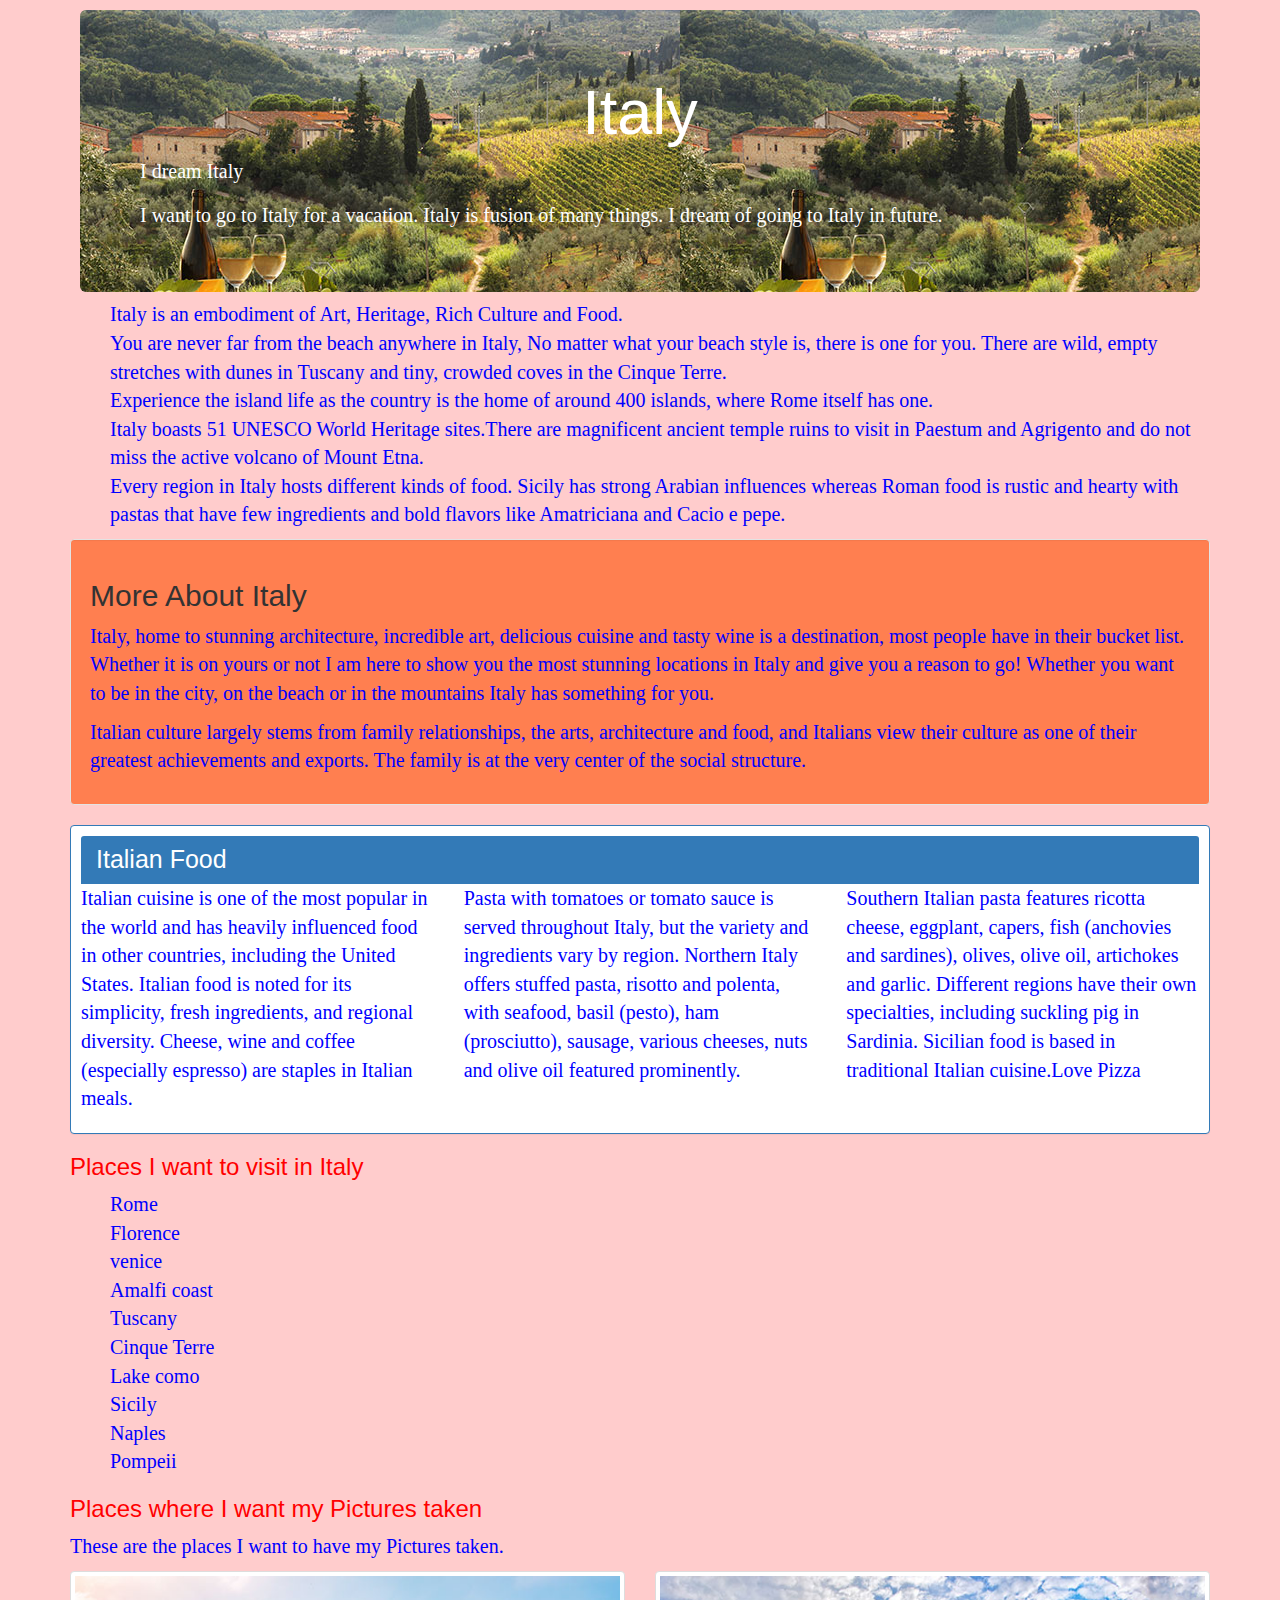
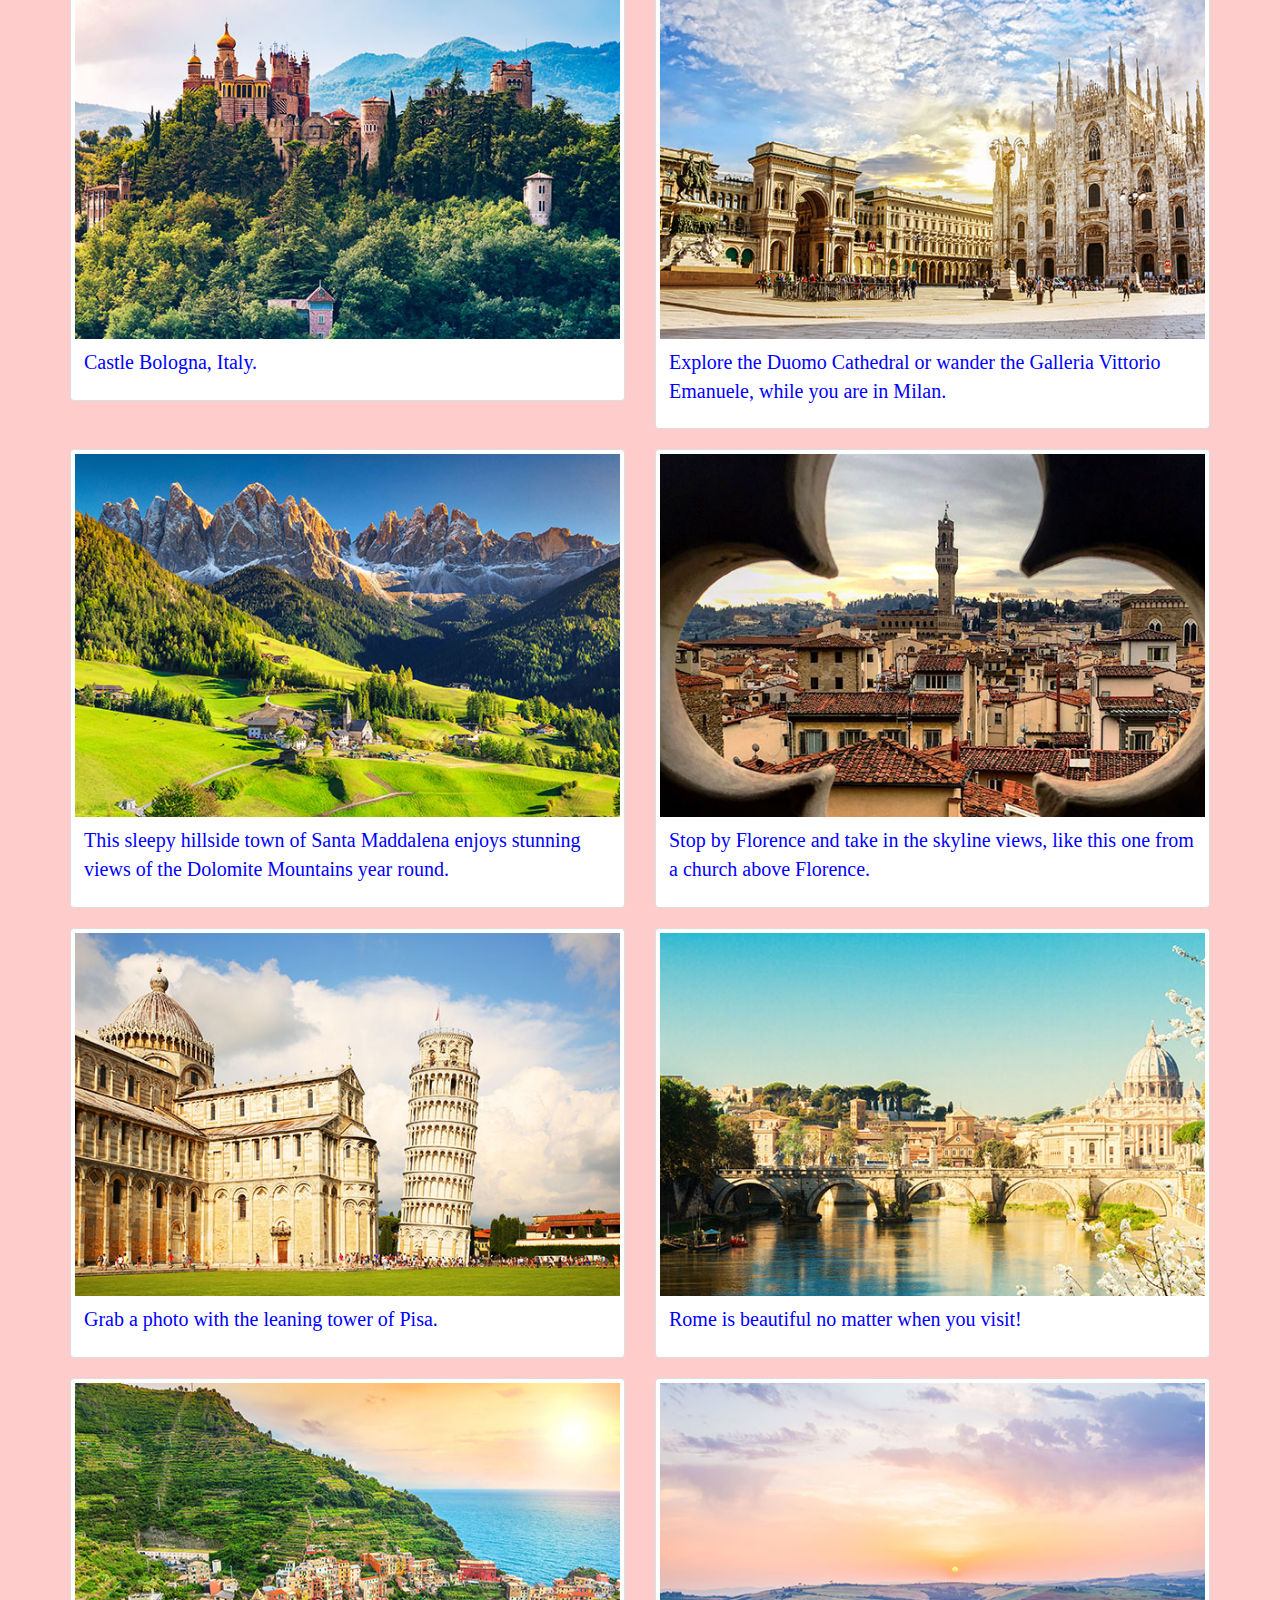
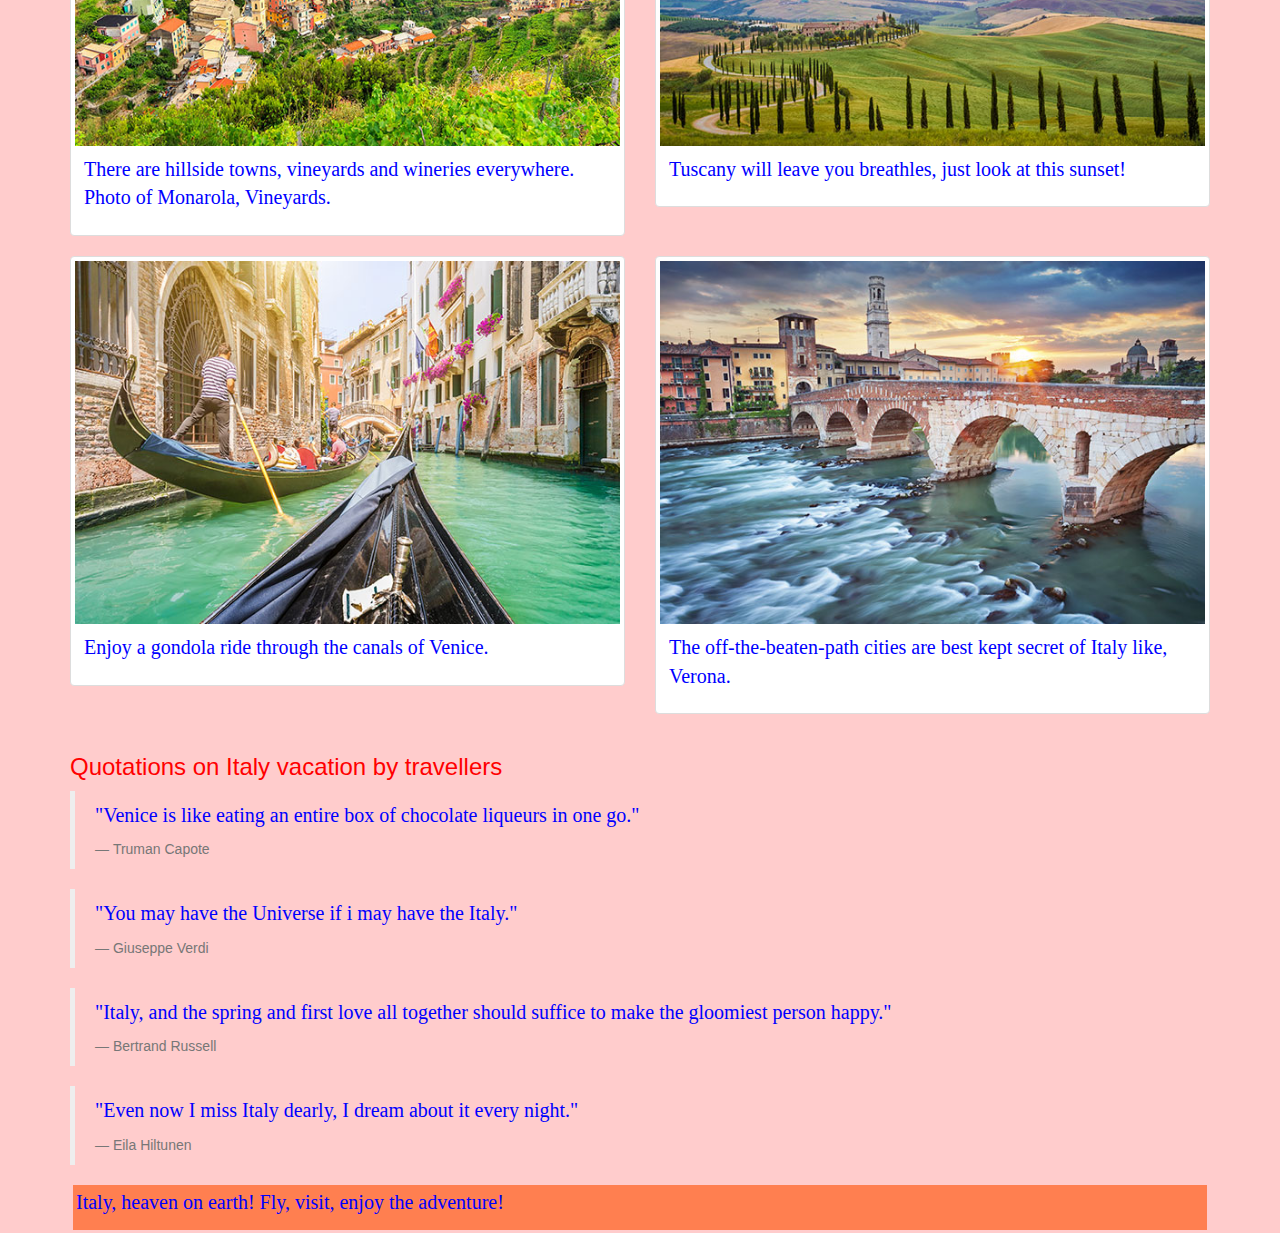
<file: index.html>
<!DOCTYPE html>
<html>
  <head>
    <link href="css/css/bootstrap.css" rel="stylesheet" text="text/css">
    <link href="css/styles.css" rel="stylesheet" text="text/css">
    <title>vacation in italy</title>
  </head>
  <body>
    <div class="container">
      <div class="jumbotron">
        <h1>Italy</h1>
        <p>I dream Italy</p>
        <p>I want to go to Italy for a vacation. Italy is fusion of many things. I dream of going to Italy in future.</p>
      </div>
      <ul class="list">
        <li>Italy is an embodiment of Art, Heritage, Rich Culture and Food.</li>
        <li>You are never far from the beach anywhere in Italy, No matter what your beach style is, there is one for you. There are wild, empty stretches with dunes in Tuscany and tiny, crowded coves in the Cinque Terre.</li>
        <li>Experience the island life as the country is the home of around 400 islands, where Rome itself has one.</li>
        <li>Italy boasts 51 UNESCO World Heritage sites.There are magnificent ancient temple ruins to visit in Paestum and Agrigento and do not miss the active volcano of Mount Etna.</li>
        <li>Every region in Italy hosts different kinds of food. Sicily has strong Arabian influences whereas Roman food is rustic and hearty with pastas that have few ingredients and bold flavors like Amatriciana and Cacio e pepe.</li>
      </ul>

      <div class="well">
        <h2>More About Italy</h2>
        <p class="text-info">Italy, home to stunning architecture, incredible art, delicious cuisine and tasty wine is a destination, most people have in their bucket list. Whether it is on yours or not I am  here to show you the most stunning locations in Italy and give you a reason to go! Whether you want to be in the city, on the beach or in the mountains Italy has something for you.</p>
        <p class="text-info">Italian culture largely stems from family relationships, the arts, architecture and food, and Italians view their culture as one of their greatest achievements and exports. The family is at the very center of the social structure.</p>
      </div>

      <div class="panel panel-primary">
        <div class="panel-heading">
          <h2 class="panel-title">Italian Food</h2>
        </div>
        <div class="row">
          <div class="col-md-4">
            <p> Italian cuisine is one of the most popular in the world and has heavily influenced food in other countries, including the United States. Italian food is noted for its simplicity, fresh ingredients, and regional diversity. Cheese, wine and coffee (especially espresso) are staples in Italian meals.</p>
          </div>
          <div class="col-md-4">
            <p> Pasta with tomatoes or tomato sauce is served throughout Italy, but the variety and ingredients vary by region. Northern Italy offers stuffed pasta, risotto and polenta, with seafood, basil (pesto), ham (prosciutto), sausage, various cheeses, nuts and olive oil featured prominently.</p>
          </div>
          <div class="col-md-4">
            <p>Southern Italian pasta features ricotta cheese, eggplant, capers, fish (anchovies and sardines), olives, olive oil, artichokes and garlic. Different regions have their own specialties, including suckling pig in Sardinia. Sicilian food is based in traditional Italian cuisine.Love Pizza</p>
          </div>
        </div>
      </div>

      <h3>Places I want to visit in Italy</h3>
      <ul class="list">
        <li>Rome</li>
        <li>Florence</li>
        <li>venice</li>
        <li>Amalfi coast</li>
        <li>Tuscany</li>
        <li>Cinque Terre</li>
        <li>Lake como</li>
        <li>Sicily</li>
        <li>Naples</li>
        <li>Pompeii</li>
      </ul>

      <h3>Places where I want my Pictures taken</h3>
      <p>These are the places I want to have my Pictures taken.</p>
      <div class="row">
        <div class="col-md-6">
          <div class="thumbnail">
            <img src="images/bologna-italy-castle.jpg" alt="bologna-castle">
            <div class="caption">
              <p>Castle Bologna, Italy.</p>
            </div>
          </div>
        </div>

        <div class="col-md-6">
          <div class="thumbnail">
            <img src="images/cathedral-duomo-vittorio-emanuele-gallery.jpg" alt="cathedral">
            <div class="caption">
              <p>Explore the Duomo Cathedral or wander the Galleria Vittorio Emanuele, while you are in Milan.</p>
            </div>
          </div>
        </div>
      </div>

      <div class="row">
        <div class="col-md-6">
          <div class="thumbnail">
            <img src="images/dolomites-mountains-santa-maddalena-village.jpg" alt="village">
            <div class="caption">
              <p>This sleepy hillside town of Santa Maddalena enjoys stunning views of the Dolomite Mountains year round.</p>
            </div>
          </div>
        </div>

        <div class="col-md-6">
          <div class="thumbnail">
            <img src="images/florence-skyline-through-church-window.jpg" alt="florence">
            <div class="caption">
              <p>Stop by Florence and take in the skyline views, like this one from a church above Florence.</p>
            </div>
          </div>
          </div>
        </div>


      <div class="row">
        <div class="col-md-6">
          <div class="thumbnail">
            <img src="images/leaning-tower-pisa.jpg" alt="leaning-tower-pisa">
            <div class="caption">
              <p>Grab a photo with the leaning tower of Pisa.</p>
            </div>
          </div>
        </div>

        <div class="col-md-6">
          <div class="thumbnail">
            <img src="images/rome-vatican.jpg" alt="rome">
            <div class="caption">
              <p>Rome is beautiful no matter when you visit! </p>
            </div>
          </div>
        </div>
      </div>

      <div class="row">
        <div class="col-md-6">
          <div class="thumbnail">
            <img src="images/monarola-vineyards.jpg" alt="wineyards">
            <div class="caption">
              <p>There are hillside towns, vineyards and wineries everywhere. Photo of Monarola, Vineyards.</p>
            </div>
          </div>
        </div>

        <div class="col-md-6">
          <div class="thumbnail">
            <img src="images/tuscany-sunset.jpg" alt="tuscany">
            <div class="caption">
              <p>Tuscany will leave you breathles, just look at this sunset!</p>
            </div>
          </div>
        </div>
      </div>

      <div class="row">
        <div class="col-md-6">
          <div class="thumbnail">
            <img src="images/venice-gondola-ride.jpg" alt="venice">
            <div class="caption">
              <p>Enjoy a gondola ride through the canals of Venice.</p>
            </div>
          </div>
        </div>

        <div class="col-md-6">
          <div class="thumbnail">
            <img src="images/verona-italy.jpg" alt="verona">
            <div class="caption">
              <p>The off-the-beaten-path cities are best kept secret of Italy like, Verona.</p>
            </div>
          </div>
        </div>
      </div>

      <h3>Quotations on Italy vacation by travellers</h3>

      <blockquote>
        <p>"Venice is like eating an entire box of chocolate liqueurs in one go."</p>
        <footer>Truman Capote</footer>
      </blockquote>

      <blockquote>
        <p>"You may have the Universe if i may have the Italy."</p>
        <footer>Giuseppe Verdi</footer>
      </blockquote>

      <blockquote>
          <p>"Italy, and the spring and first love all together should suffice to make the gloomiest person happy."</p>
          <footer>Bertrand Russell</footer>
      </blockquote>

      <blockquote>
        <p>"Even now I miss Italy dearly, I dream about it every night."</p>
        <footer>Eila Hiltunen</footer>
     </blockquote>
     <div class="footer">
       <footer><p>Italy, heaven on earth! Fly, visit, enjoy the adventure! </p></footer>
     </div>
    </div>
  </body>
</html>
</file>
<file: css/styles.css>
.jumbotron {
  margin: 10px;
  background-image: url("../images/vineyard-italy-wine.jpg");
  background-position: fixed;
  margin-bottom: 8px;
}

.jumbotron h1 {
  text-align: center;
  color: white;
  font-family: sans-serif;
}

.jumbotron p {
  color: white;
  font-family:serif;
  font-size: 20px;
}

.list {
  color: blue;
  font-family: serif;
  font-size: 20px;
  list-style: none;
}

.well {
  background-color: coral;
}


.well p {
  font-size: 20px;
  font-family: serif;
  color: blue;
}

.panel {
  padding: 10px;
}

.panel h2 {
  font-size: 25px;
  font-family: sans-serif;
}

.panel p {
  font-family: serif;
  font-size: 20px;
  color: blue;
}

h3 {
  color: red;
  font-family: sans-serif;
}

p {
  font-size: 20px;
  font-family: serif;
  color: blue;
}

body {
 background-color: 	#ffcccc;
}

.footer {
  background-color: coral;
  padding: 3px;
  text-align: justify;
  margin: 3px;
}
</file>
